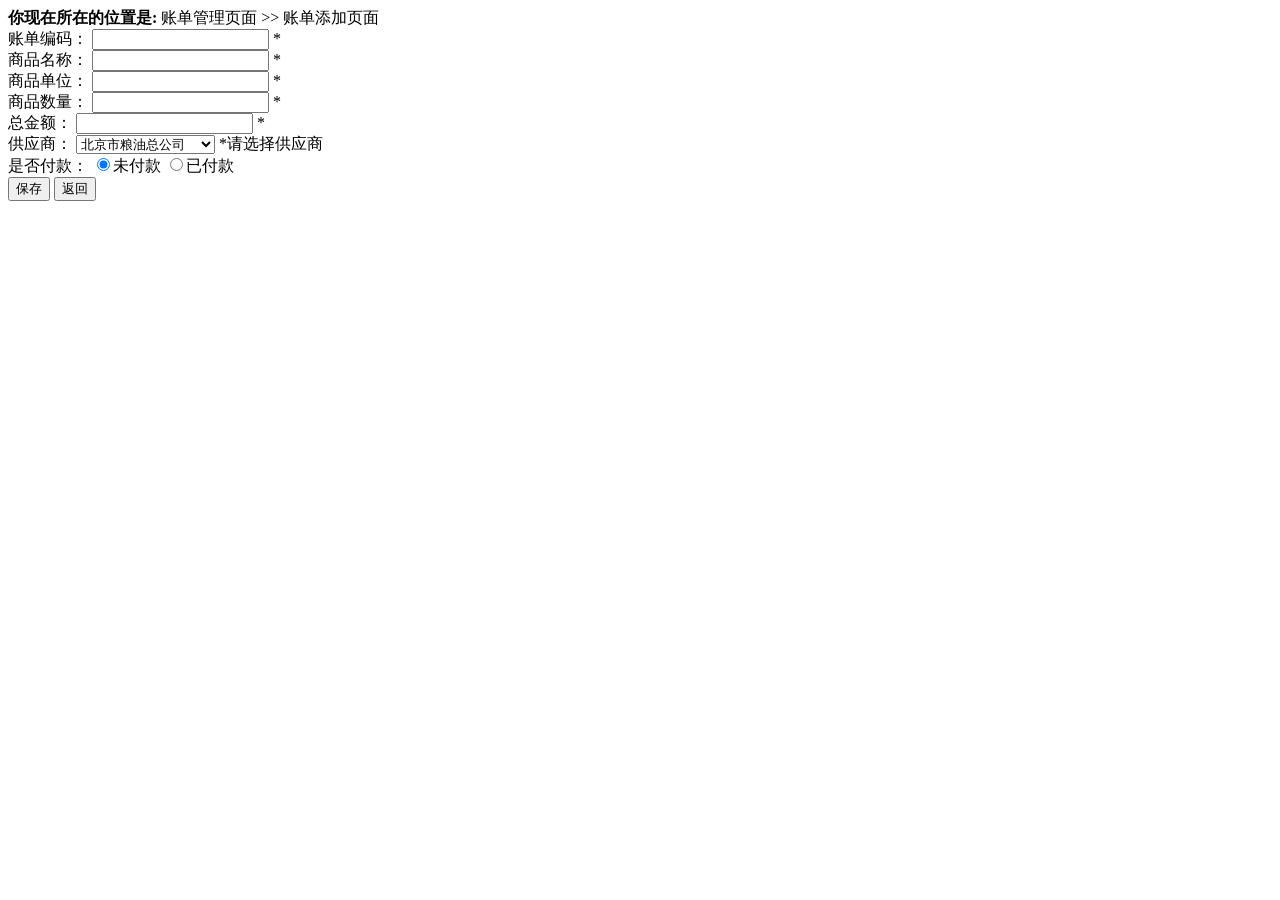
<file: src/main/resources/templates/bill/add.html>
﻿<!DOCTYPE html>
<html xmlns:th="http://www.thymeleaf.org">
<head lang="en" th:replace="main/public :: #public_head"></head>
<body>
<!--头部-->
<header class="publicHeader" th:replace="main/public :: #public_header"></header>
<!--时间-->
<section class="publicTime" th:replace="main/public :: #public_time"></section>
<!--主体内容-->
<section class="publicMian ">
    <div class="left" th:replace="main/public :: #public_left"></div>
    <div class="right">
        <div class="location">
            <strong>你现在所在的位置是:</strong>
            <span>账单管理页面 >> 账单添加页面</span>
        </div>
        <div class="providerAdd">
            <form id="addForm" th:action="@{/bill}" method="post" action="#">
                <!--div的class 为error是验证错误，ok是验证成功-->

                <div class="">
                    <label for="billCode">账单编码：</label>
                    <input type="text" name="billCode" id="billCode" required/>
                    <span>*</span>
                </div>
                <div>
                    <label for="billName">商品名称：</label>
                    <input type="text" name="billName" id="billName" required/>
                    <span >*</span>
                </div>
                <div>
                    <label for="billCom">商品单位：</label>
                    <input type="text" name="billCom" id="billCom" required/>
                    <span>*</span>

                </div>
                <div>
                    <label for="billNum">商品数量：</label>
                    <input type="text" name="billNum" id="billNum" required/>
                    <span>*</span>
                </div>
                <div>
                    <label for="money">总金额：</label>
                    <input type="text" name="money" id="money" required/>
                    <span>*</span>
                </div>
                <div>
                    <label >供应商：</label>
                    <select name="pid" >
                        <option value="2002">北京市粮油总公司</option>
                        <option value="2003">邯郸市五得利面粉厂</option>
                    </select>
                    <span>*请选择供应商</span>
                </div>
                <div>
                    <label >是否付款：</label>
                    <input type="radio" value="0" name="pay" checked />未付款
                    <input type="radio" value="1" name="pay"/>已付款
                </div>
                <div class="providerAddBtn">
                    <!--<a href="#">保存</a>-->
                    <!--<a href="billList.html">返回</a>-->
                    <input type="button" value="保存" onclick="$('#addForm').submit()"/>
                    <input type="button" value="返回" onclick="history.back(-1)"/>
                </div>
            </form>
        </div>

    </div>
</section>
<footer class="footer" th:replace="main/public :: #public_footer"></footer>
<script th:src="@{/webjars/jquery/3.4.0/jquery.js}"></script>
<script th:src="@{/js/js.js}"></script>
<!--
	<script src="js/time.js"></script>
	-->
</body>
</html>
</file>
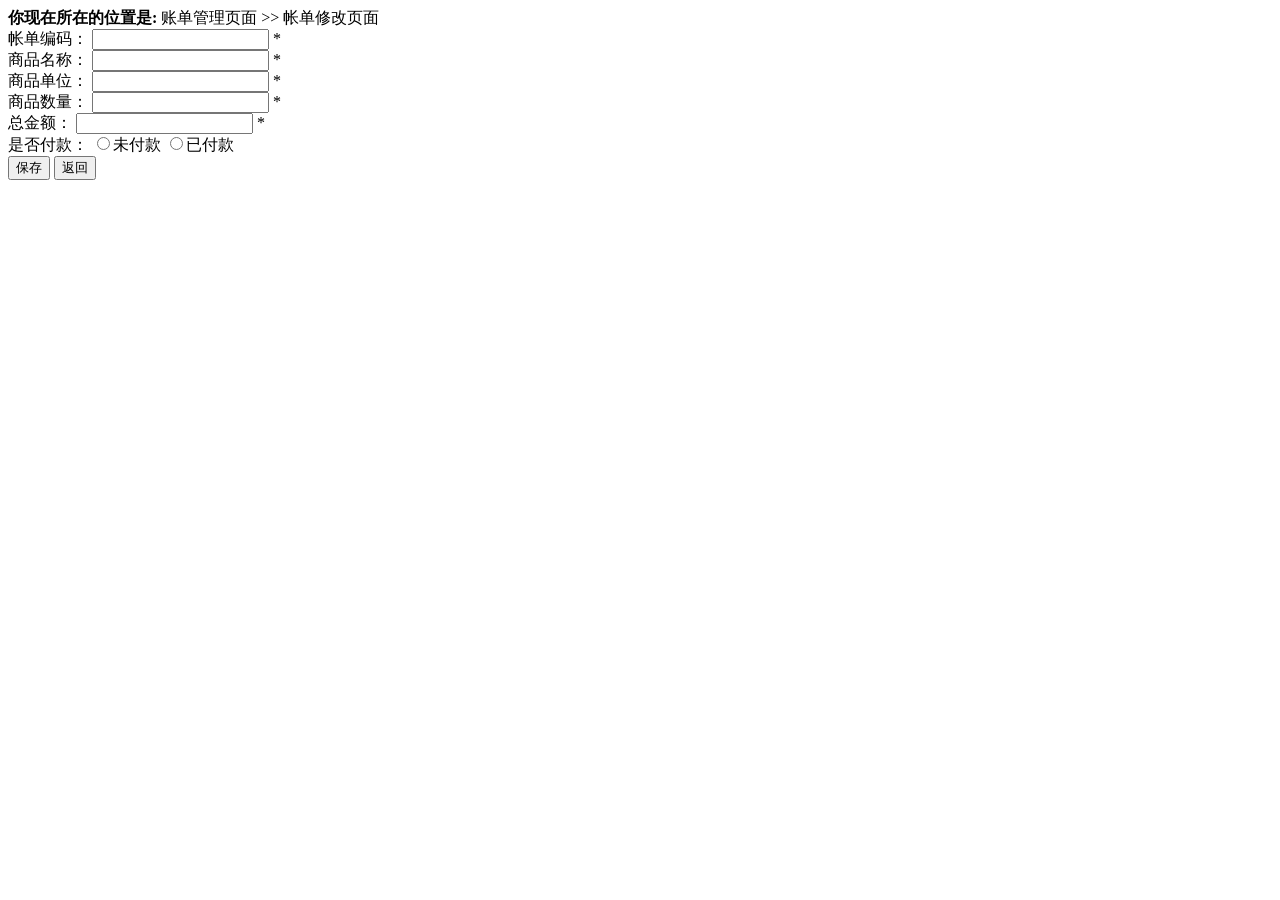
<file: src/main/resources/templates/bill/update.html>
﻿<!DOCTYPE html>
<html xmlns:th="http://www.thymeleaf.org">
<head lang="en" th:replace="main/public :: #public_head"></head>
<body>
<!--头部-->
<header class="publicHeader" th:replace="main/public :: #public_header"></header>
<!--时间-->
<section class="publicTime" th:replace="main/public :: #public_time"></section>
<!--主体内容-->
<section class="publicMian ">
    <div class="left" th:replace="main/public :: #public_left"></div>
    <div class="right">
        <div class="location">
            <strong>你现在所在的位置是:</strong>
            <span>账单管理页面 >> 帐单修改页面</span>
        </div>
        <div class="providerAdd">
            <form id="updateForm" th:action="@{/bill}" method="post" action="#">
                <!--div的class 为error是验证错误，ok是验证成功-->
                <input type="hidden" name="_method" value="put">
                <input type="hidden" name="bid" th:value="${bill.bid}"/>
                <div class="">
                    <label for="billCode">帐单编码：</label>
                    <input type="text" th:value="${bill.billCode}" name="billCode" id="billCode" placeholder=""/>
                    <span>*</span>
                </div>
                <div>
                    <label for="billName">商品名称：</label>
                    <input type="text" th:value="${bill.billName}" name="billName" id="billName" placeholder=""/>
                    <span >*</span>
                </div>
                <div>
                    <label for="billCom">商品单位：</label>
                    <input type="text" th:value="${bill.billCom}" name="billCom" id="billCom" placeholder=""/>
                    <span>*</span>

                </div>
                <div>
                    <label for="billNum">商品数量：</label>
                    <input type="text" th:value="${bill.billNum}" name="billNum" id="billNum" placeholder=""/>
                    <span>*</span>
                </div>
                <div>
                    <label for="money">总金额：</label>
                    <input type="text" th:value="${bill.money}" name="money" id="money" placeholder=""/>
                    <span>*</span>
                </div>
                <div hidden>
                    <label >供应商：</label>
                    <select name="pid" >
                        <option th:text="${bill.provider.providerName}" th:value="${bill.provider.pid}" value="">--请选择相应的提供商--</option>
                        <option th:value="${bill.provider.pid}" value="">北京市粮油总公司</option>
                        <option th:value="${bill.provider.pid}" value="">邯郸市五得利面粉厂</option>
                    </select>
                    <span>*</span>
                </div>
                <div>
                    <label >是否付款：</label>
                    <input type="radio" th:checked="${bill.pay == 1 ? false:true}" value="0" name="pay" />未付款
                    <input type="radio" th:checked="${bill.pay == 0 ? false:true}" value="1" name="pay"/>已付款
                </div>
                <div class="providerAddBtn">
                    <!--<a href="#">保存</a>-->
                    <!--<a href="billList.html">返回</a>-->
                    <input type="button" value="保存" onclick="$('#updateForm').submit()"/>
                    <input type="button" value="返回" onclick="history.back(-1)"/>
                </div>
            </form>
        </div>

    </div>
</section>
<footer class="footer" th:replace="main/public :: #public_footer"></footer>
<script th:src="@{/webjars/jquery/3.4.0/jquery.js}"></script>
<script th:src="@{/js/js.js}"></script><!--
	<script src="js/time.js"></script>
	-->
</body>
</html>
</file>
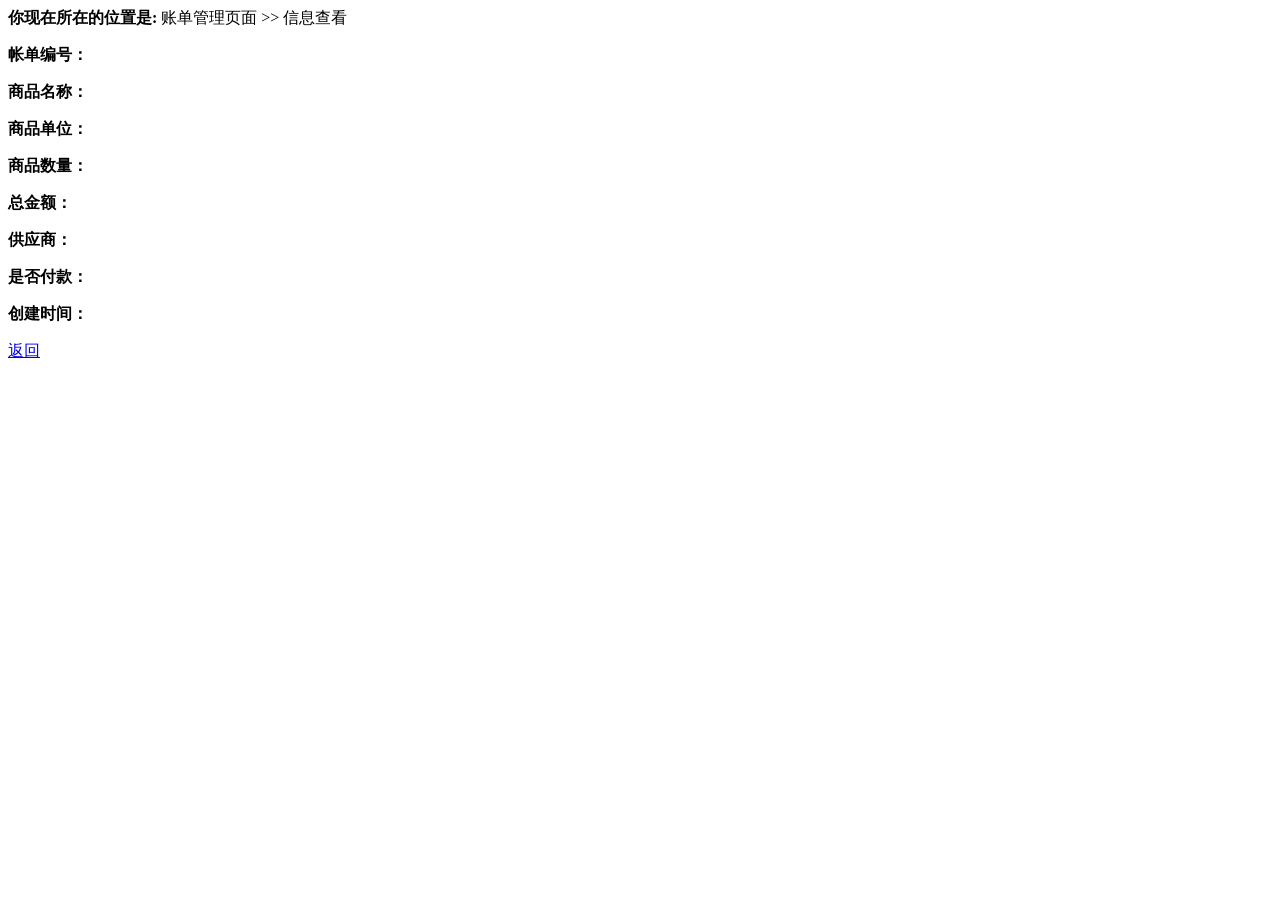
<file: src/main/resources/templates/bill/view.html>
﻿<!DOCTYPE html>
<html xmlns:th="http://www.thymeleaf.org">
<head lang="en" th:replace="main/public :: #public_head"></head>
<body>
<!--头部-->
<header class="publicHeader" th:replace="main/public :: #public_header"></header>
<!--时间-->
<section class="publicTime" th:replace="main/public :: #public_time"></section>
<!--主体内容-->
<section class="publicMian ">
    <div class="left" th:replace="main/public :: #public_left"></div>
    <div class="right">
        <div class="location">
            <strong>你现在所在的位置是:</strong>
            <span>账单管理页面 >> 信息查看</span>
        </div>
        <div class="providerView">
            <p><strong>帐单编号：</strong><span th:text="${bill.bid}"></span></p>
            <p><strong>商品名称：</strong><span th:text="${bill.billName}"></span></p>
            <p><strong>商品单位：</strong><span th:text="${bill.billCom}"></span></p>
            <p><strong>商品数量：</strong><span th:text="${bill.billNum}"></span></p>
            <p><strong>总金额：</strong><span th:text="${bill.money}"></span></p>
            <p><strong>供应商：</strong><span th:text="${bill.provider.providerName}"></span></p>
            <p><strong>是否付款：</strong><span th:text="${bill.pay == 0 ? '未付款':'已付款'}"></span></p>
            <p><strong>创建时间：</strong><span th:text="${#dates.format(bill.createDate,'yyyy-MM-dd hh:mm:ss')}"></span></p>

            <a onclick="history.back(-1)" href="#">返回</a>
        </div>
    </div>
</section>
<footer class="footer" th:replace="main/public :: #public_footer"></footer>
<script th:src="@{/webjars/jquery/3.4.0/jquery.js}"></script>
<script th:src="@{/js/js.js}"></script>
<!--
	<script src="js/time.js"></script>
	-->
</body>
</html>
</file>
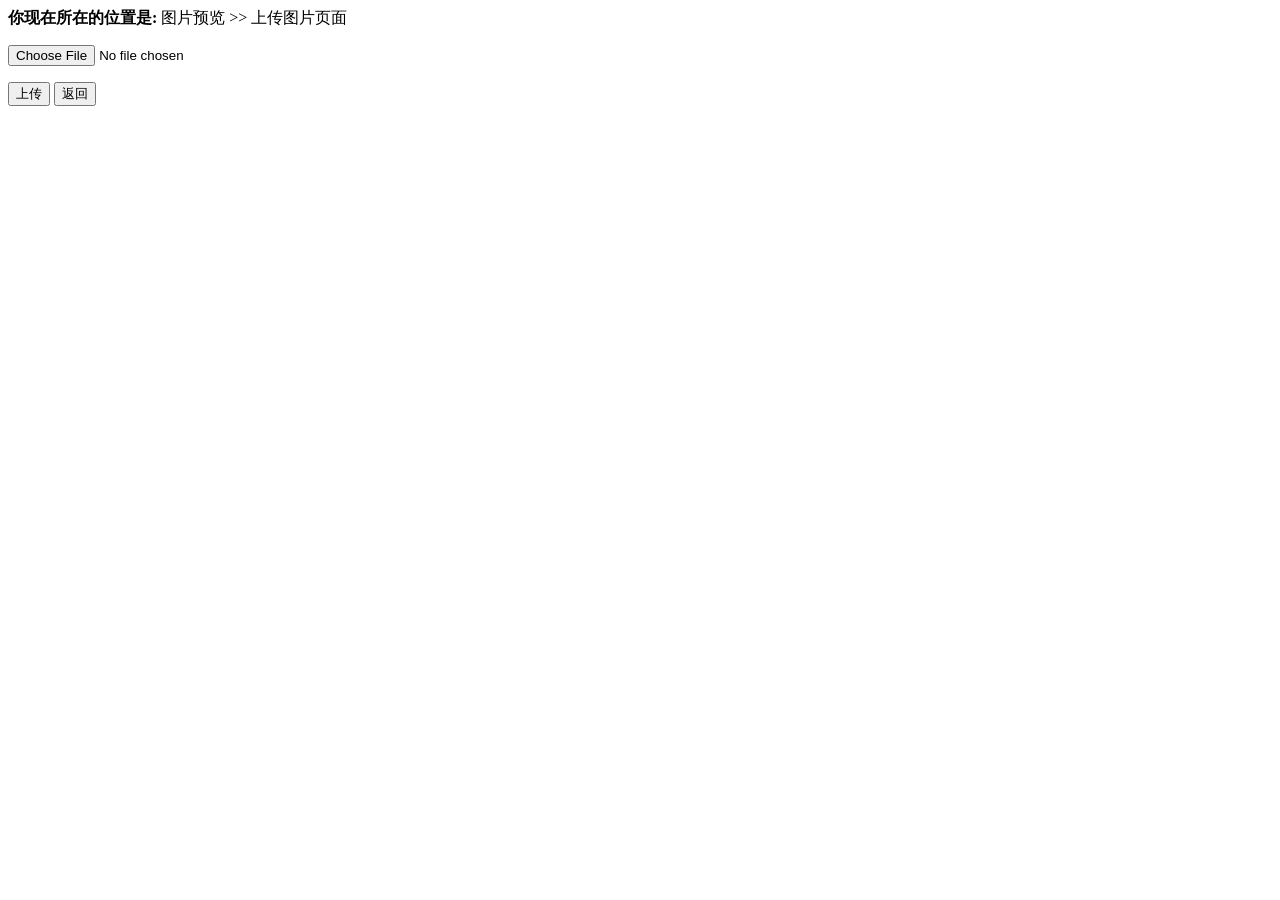
<file: src/main/resources/templates/image/add.html>
﻿<!DOCTYPE html>
<html xmlns:th="http://www.thymeleaf.org">
<head lang="en" th:replace="main/public :: #public_head"></head>
<body>
<!--头部-->
<header class="publicHeader" th:replace="main/public :: #public_header"></header>
<!--时间-->
<section class="publicTime" th:replace="main/public :: #public_time"></section>
<!--主体内容-->
<section class="publicMian ">
    <div class="left" th:replace="main/public :: #public_left(activeUri='user')"></div>
    <div class="right">
        <div class="location">
            <strong>你现在所在的位置是:</strong>
            <span>图片预览 >> 上传图片页面</span>
        </div>
        <div class="providerAdd">
            <span th:text="${msg}" style="color: red;"></span>
            <form id="addForm" th:action="@{/image}" enctype="multipart/form-data" method="post" action="#">
                <!--div的class 为error是验证错误，ok是验证成功-->
                <span th:text="${msg1}" style="color: red;"></span>
                <p><input type="file" name="file" accept="image/gif,image/jpg,image/jpeg,image/bmp,image/png"></p>
                <div class="providerAddBtn">
                    <!--<a href="#">保存</a>-->
                    <!--<a href="userList.html">返回</a>-->
                    <input type="button" value="上传" onclick="$('#addForm').submit()"/>
                    <input type="button" value="返回" onclick="history.back(-1)"/>
                </div>
            </form>
        </div>

    </div>
</section>
<footer class="footer" th:replace="main/public :: #public_footer"></footer>
<script th:src="@{/webjars/jquery/3.4.0/jquery.js}"></script>
<script th:src="@{/js/js.js}"></script>
<!--
	<script src="js/time.js"></script>
	-->
</body>
</html>
</file>
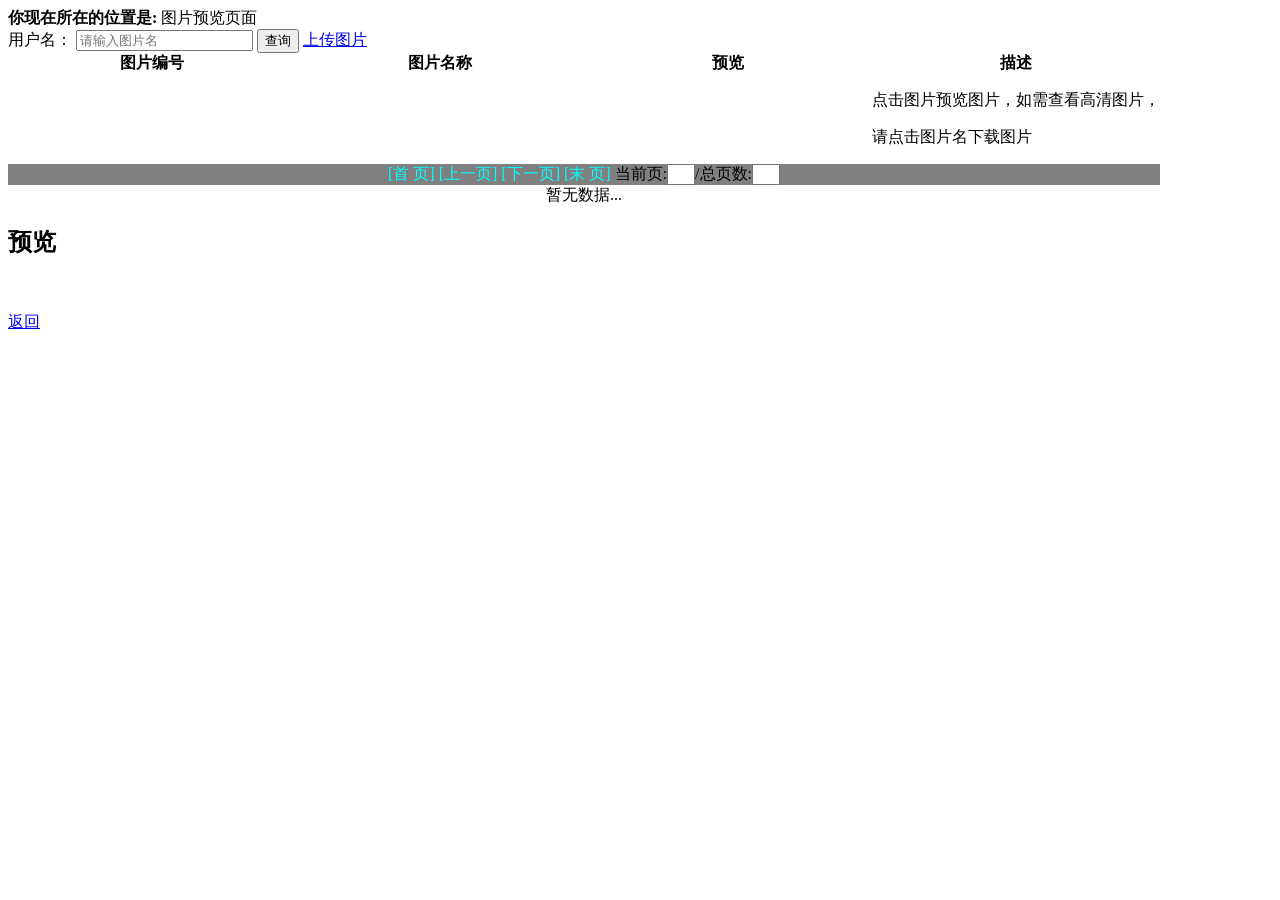
<file: src/main/resources/templates/image/list.html>
﻿<!DOCTYPE html>
<html xmlns:th="http://www.thymeleaf.org">
<head lang="en" th:replace="main/public :: #public_head"></head>
<body>
<!--头部-->
<header class="publicHeader" th:replace="main/public :: #public_header"></header>
<!--时间-->
<section class="publicTime" th:replace="main/public :: #public_time"></section>
<!--主体内容-->
<section class="publicMian ">
    <div class="left" th:replace="main/public :: #public_left(activeUri='image')"></div>
        <div class="right">
            <div class="location">
                <strong>你现在所在的位置是:</strong>
                <span>图片预览页面</span>
            </div>
            <form id="searchForm" th:action="@{/images}" method="get" action="">
                <div class="search">
                    <span>用户名：</span>
                    <input type="text" th:value="${imgName}" name="imgName" placeholder="请输入图片名"/>
                    <input type="button" style="cursor:pointer;" onclick="$('#searchForm').submit()" value="查询"/>
                    <a th:href="@{/toUpload}" href="add.html">上传图片</a>
                </div>
            </form>
            <!--用户-->
            <table class="providerTable" cellpadding="0" cellspacing="0">
                <tr class="firstTr">
                    <th width="25%" height="20%">图片编号</th>
                    <th width="25%" height="20%">图片名称</th>
                    <th width="25%" height="20%">预览</th>
                    <th width="25%" height="20%">描述</th>
                </tr>
                <tr th:each="a:${images.list}">
                    <td th:text="${a.getImgUuid()}"></td>
                    <td><a th:text="${a.getImgName()}" style="color: aqua" th:href="@{/download}+'?imgName='+${a.getImgName()}"></a></td>
                    <td height="20%"><a class="pre" href="#" th:attr="pre_uri=@{/compress/} + ${a.getImgZipurl()}"><img height="20%" th:src="'/compress/'+${a.getImgZipurl()}"/></a></td>
                    <td height="20%" style="vertical-align: middle">
                        <p>点击图片预览图片，如需查看高清图片，</p>
                        <p>请点击图片名下载图片</p>
                    </td>
                </tr>
                <tr th:hidden="${images.list.isEmpty()}" style="margin: 0 auto; background-color: grey; width: 100%;height: 4%;overflow: hidden">
                    <td colspan="4" style="text-align: center">
                        <a th:href="@{/images(start=0)}" style="color: aqua;">[首  页]</a>
                        <a th:href="@{/images(start=${images.pageNum-1})}" style="color: aqua;">[上一页]</a>
                        <a th:href="@{/images(start=${images.pageNum+1})}" style="color: aqua;">[下一页]</a>
                        <a th:href="@{/images(start=${images.pages})}" style="color: aqua;">[末  页]</a>
                        当前页:<input type="text" style="width: 20px;" readonly="readonly"th:value="${images.pageNum}"/>/总页数:<input type="text" style="width: 20px;" readonly="readonly" th:value="${images.pages}"/>
                    </td>
                </tr>
                <tr th:hidden="${!images.list.isEmpty()}">
                    <td colspan="4" style="text-align: center">暂无数据...</td>
                </tr>
            </table>
        </div>

    </section>


	<!--点击图片后弹出的页面-->
	<div class="zhezhao"></div>

		<div class="remove1" id="removeProv">
		   <div class="removerChid">
			   <h2>预览</h2>
			   <div class="removeMain" >
				   <p><img width="50%" id="preImg"/></p>
				   <a href="#" id="no">返回</a>
			   </div>
		   </div>
		</div>


<footer class="footer" th:replace="main/public :: #public_footer"></footer>

<script th:src="@{/webjars/jquery/3.4.0/jquery.js}"></script>
<script th:src="@{/js/js.js}"></script>
<!--
	<script src="js/time.js"></script>
	-->
</body>
</html>
</file>
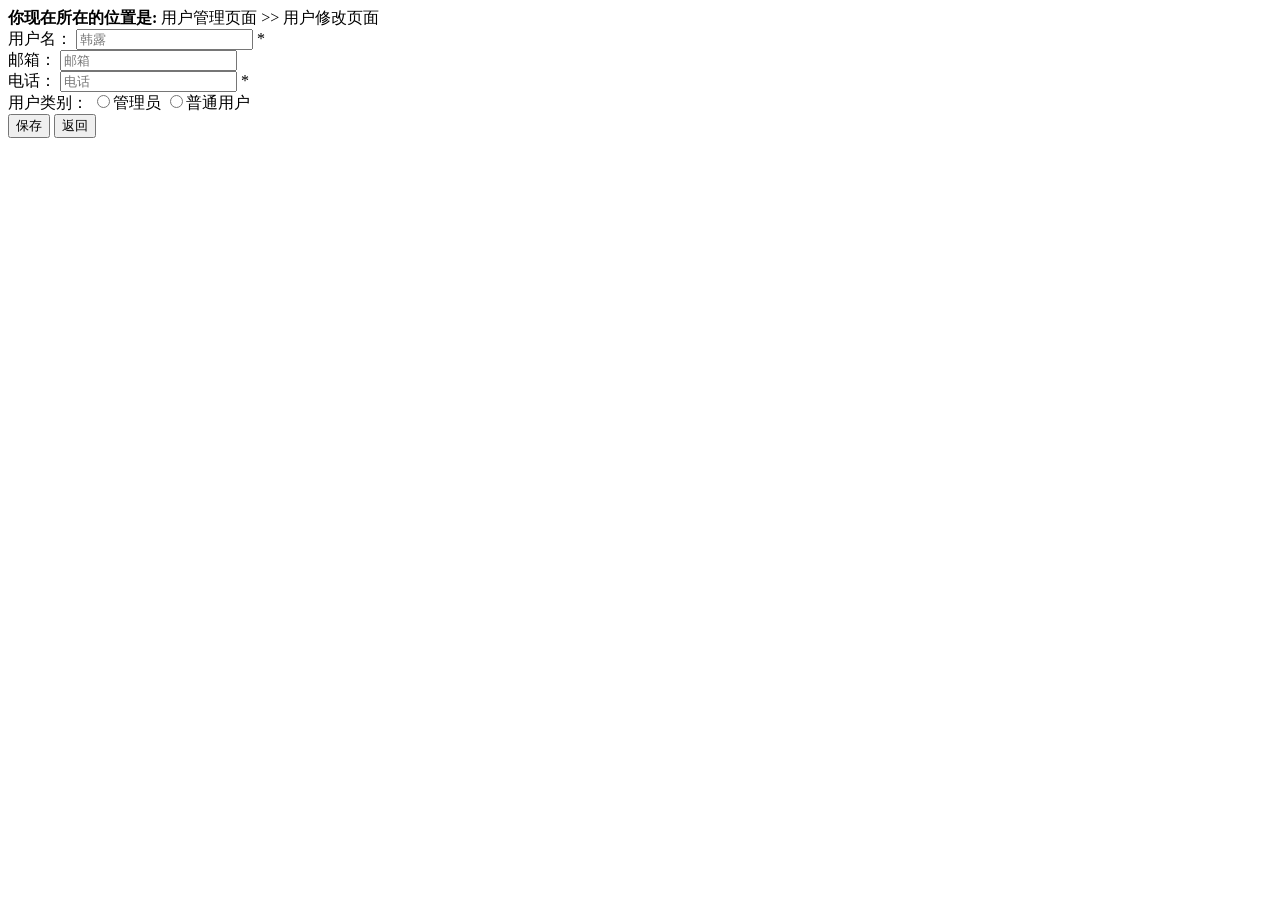
<file: src/main/resources/templates/image/update.html>
﻿<!DOCTYPE html>
<html xmlns:th="http://www.thymeleaf.org">
<head lang="en" th:replace="main/public :: #public_head"></head>
<body>
<!--头部-->
<header class="publicHeader" th:replace="main/public :: #public_header"></header>
<!--时间-->
<section class="publicTime" th:replace="main/public :: #public_time"></section>
<!--主体内容-->
<section class="publicMian ">
    <div class="left" th:replace="main/public :: #public_left(activeUri='user')"></div>
    <div class="right">
        <div class="location">
            <strong>你现在所在的位置是:</strong>
            <span>用户管理页面 >> 用户修改页面</span>
        </div>
        <div class="providerAdd">
            <form id="updateForm" th:action="@{/user}" method="post" action="#">
                <!--div的class 为error是验证错误，ok是验证成功-->
                <input type="hidden" name="_method" value="put">
                <input type="hidden" name="userUuid" th:value="${user.userUuid}">
                <div>
                    <label for="realName">用户名：</label>
                    <input type="text" th:value="${user.userName}" name="userName" id="realName" placeholder="韩露"/>
                    <span >*</span>
                </div>

                <div>
                    <label for="userEmail">邮箱：</label>
                    <input type="text" th:value="${user.userEmail}" name="userEmail" id="userEmail" placeholder="邮箱"/>
                </div>
                <div>
                    <label for="userPhone">电话：</label>
                    <input type="text" name="userPhone" th:value="${user.userPhone}" id="userPhone" placeholder="电话"/>
                    <span >*</span>
                </div>
                <div>
                    <label >用户类别：</label>
                    <input type="radio" name="userLevel" value="1" th:checked="${user.userLevel == 1?true:false}" />管理员
                    <input type="radio" name="userLevel" value="0" th:checked="${user.userLevel == 0?true:false}"/>普通用户
                </div>
                <div class="providerAddBtn">
                    <!--<a href="#">保存</a>-->
                    <!--<a href="userList.html">返回</a>-->
                    <input type="button" value="保存" onclick="$('#updateForm').submit()"/>
                    <input type="button" value="返回" onclick="history.back(-1)"/>
                </div>
            </form>
        </div>

    </div>
</section>
<footer class="footer" th:replace="main/public :: #public_footer"></footer>
<script th:src="@{/webjars/jquery/3.4.0/jquery.js}"></script>
<script th:src="@{/js/js.js}"></script>
<!--
	<script src="js/time.js"></script>
	-->
</body>
</html>
</file>
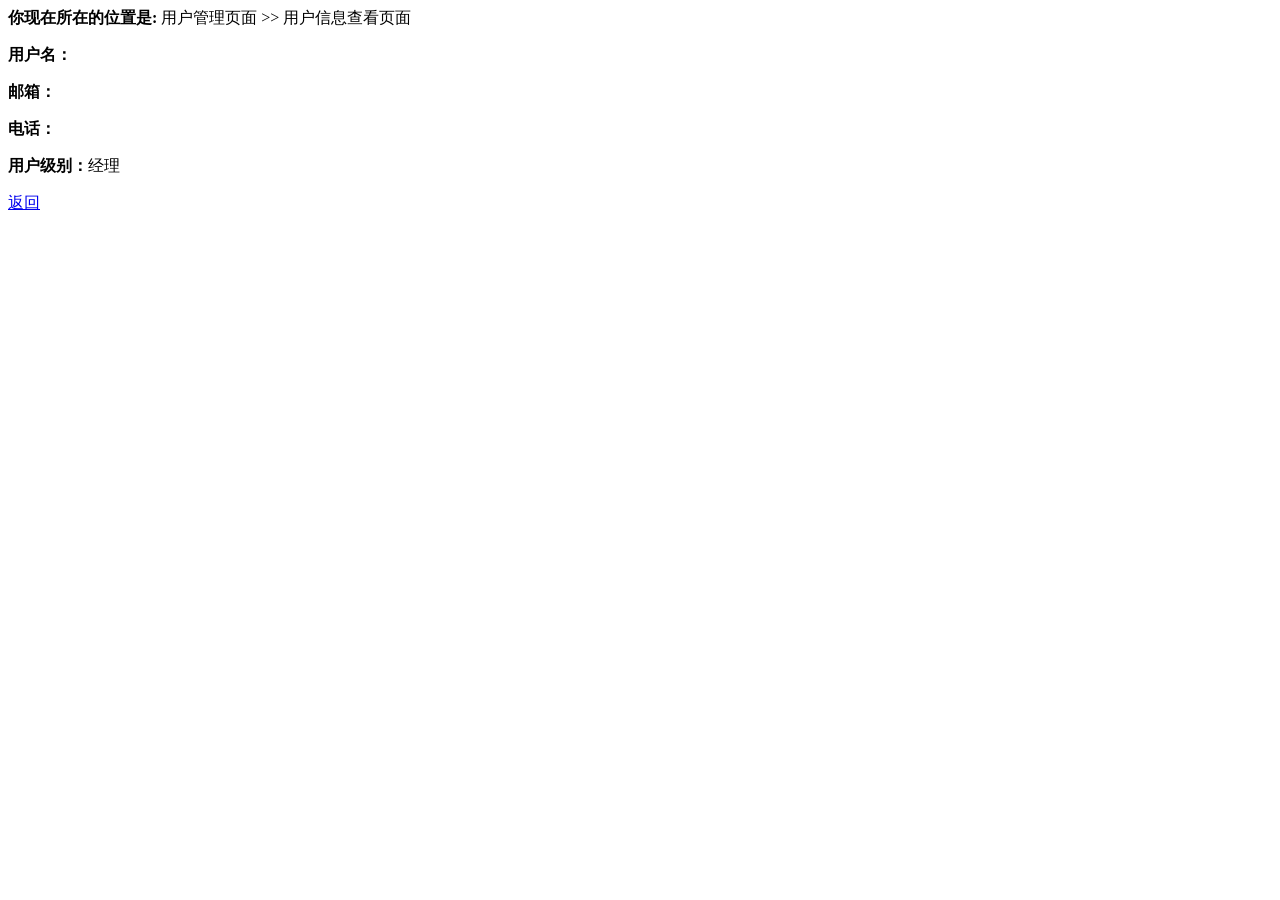
<file: src/main/resources/templates/image/view.html>
﻿<!DOCTYPE html>
<html xmlns:th="http://www.thymeleaf.org">
<head lang="en" th:replace="main/public :: #public_head"></head>
<body>
<!--头部-->
<header class="publicHeader" th:replace="main/public :: #public_header"></header>
<!--时间-->
<section class="publicTime" th:replace="main/public :: #public_time"></section>
<!--主体内容-->
<section class="publicMian ">
    <div class="left" th:replace="main/public :: #public_left(activeUri='user')"></div>
    <div class="right">
        <div class="location">
            <strong>你现在所在的位置是:</strong>
            <span>用户管理页面 >> 用户信息查看页面</span>
        </div>
        <div class="providerView">
            <p><strong>用户名：</strong><span th:text="${user.userName}"></span></p>
            <p><strong>邮箱：</strong><span th:text="${user.userEmail}"></span></p>
            <p><strong>电话：</strong><span th:text="${user.userPhone}"></span></p>
            <p><strong>用户级别：</strong><span th:text="${user.userLevel == 1?'管理员':'普通用户'}">经理</span></p>
            <a onclick="history.back(-1)" href="#">返回</a>
        </div>
    </div>
</section>
<footer class="footer" th:replace="main/public :: #public_footer"></footer>
<script th:src="@{/webjars/jquery/3.4.0/jquery.js}"></script>
<script th:src="@{/js/js.js}"></script>
<!--
	<script src="js/time.js"></script>
	-->

</body>
</html>
</file>
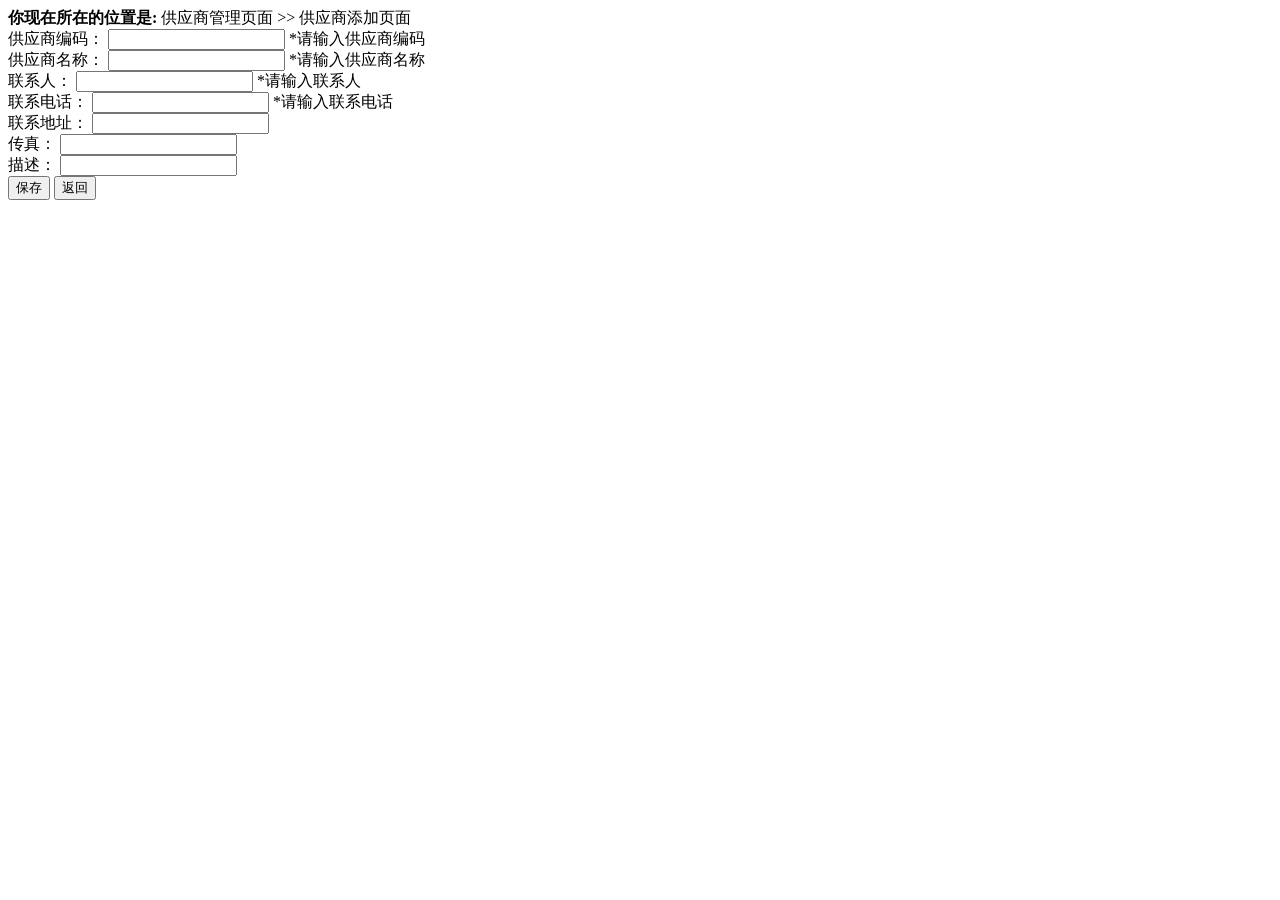
<file: src/main/resources/templates/provider/add.html>
﻿<!DOCTYPE html>
<html xmlns:th="http://www.thymeleaf.org">
<head lang="en" th:replace="main/public :: #public_head"></head>
<body>
<!--头部-->
<header class="publicHeader" th:replace="main/public :: #public_header"></header>
<!--时间-->
<section class="publicTime" th:replace="main/public :: #public_time"></section>
<!--主体内容-->
<section class="publicMian ">
    <div class="left" th:replace="main/public :: #public_left(activeUri='provider')"></div>
    <div class="right">
        <div class="location">
            <strong>你现在所在的位置是:</strong>
            <span>供应商管理页面 >> 供应商添加页面</span>
        </div>
        <div class="providerAdd">
            <form id="addForm" th:action="@{/provider}" th:method="post" action="#">
                <!--div的class 为error是验证错误，ok是验证成功-->
                <div class="">
                    <label for="providerCode">供应商编码：</label>
                    <input type="text" name="providerCode" id="providerCode"/>
                    <span >*请输入供应商编码</span>
                </div>
                <div class="">
                    <label for="providerName">供应商名称：</label>
                    <input type="text" name="providerName" id="providerName"/>
                    <span >*请输入供应商名称</span>
                </div>
                <div>
                    <label for="people">联系人：</label>
                    <input type="text" name="people" id="people"/>
                    <span>*请输入联系人</span>

                </div>
                <div>
                    <label for="phone">联系电话：</label>
                    <input type="text" name="phone" id="phone"/>
                    <span>*请输入联系电话</span>
                </div>
                <div>
                    <label for="address">联系地址：</label>
                    <input type="text" name="address" id="address"/>
                    <span></span>
                </div>
                <div>
                    <label for="fax">传真：</label>
                    <input type="text" name="fax" id="fax"/>
                    <span></span>
                </div>
                <div>
                    <label for="describe">描述：</label>
                    <input type="text" name="describe" id="describe"/>
                </div>
                <div class="providerAddBtn">
                    <!--<a href="#">保存</a>-->
                    <!--<a href="providerList.html">返回</a>-->
                    <input type="button" value="保存" onclick="$('#addForm').submit()"/>
                    <input type="button" value="返回" onclick="history.back(-1)"/>
                </div>
            </form>
        </div>

    </div>
</section>
<footer th:replace="main/public :: #public_footer" class="footer"></footer>
<script th:src="@{/webjars/jquery/3.4.0/jquery.js}"></script>
<script th:src="@{/js/js.js}"></script><!--
	<script src="js/time.js"></script>
	-->
</body>
</html>
</file>
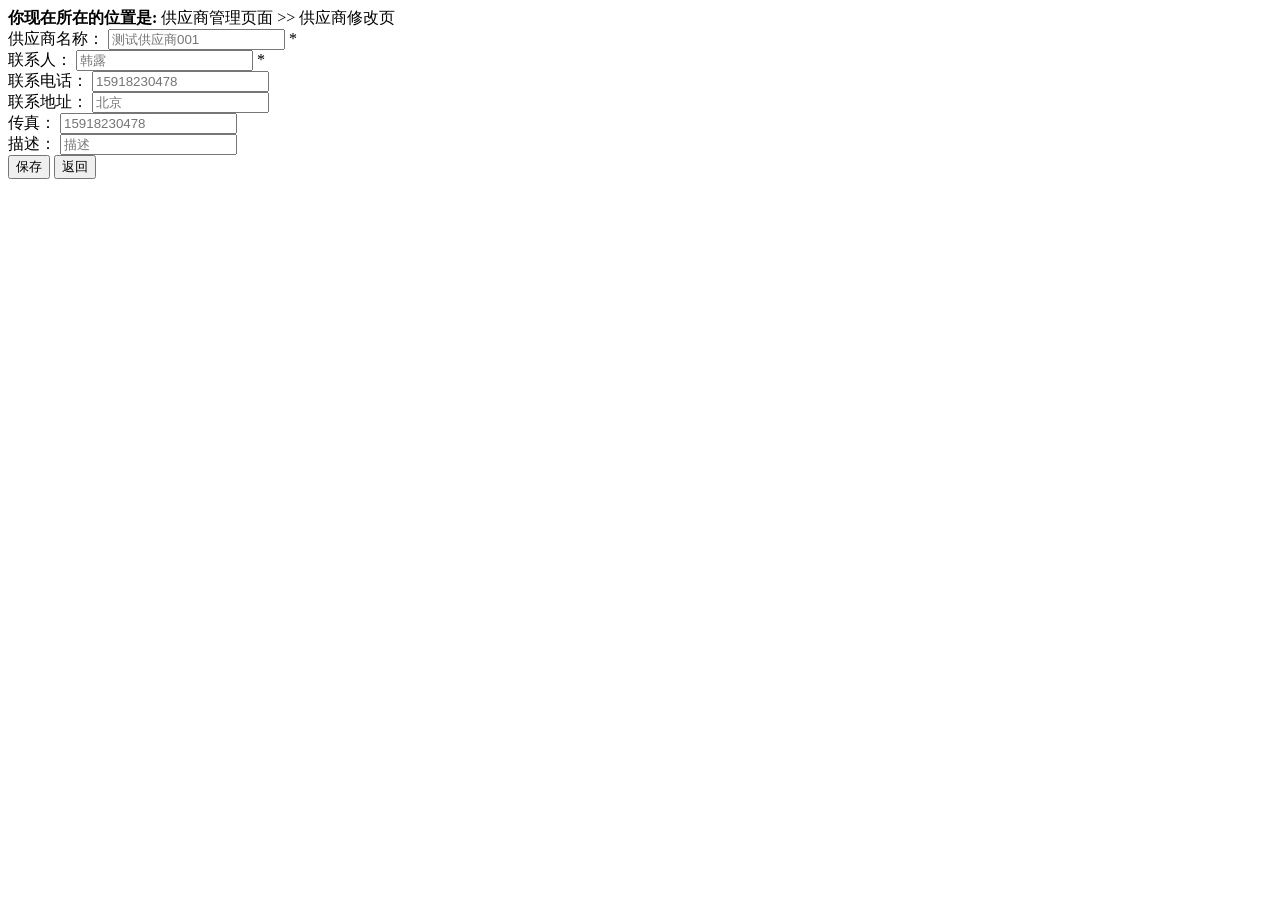
<file: src/main/resources/templates/provider/update.html>
﻿<!DOCTYPE html>
<html xmlns:th="http://www.thymeleaf.org">
<head lang="en" th:replace="main/public :: #public_head"></head>
<body>
<!--头部-->
<header class="publicHeader" th:replace="main/public :: #public_header"></header>
<!--时间-->
<section class="publicTime" th:replace="main/public :: #public_time"></section>
<!--主体内容-->
<section class="publicMian ">
    <div class="left" th:replace="main/public :: #public_left"></div>
    <div class="right">
        <div class="location">
            <strong>你现在所在的位置是:</strong>
            <span>供应商管理页面 >> 供应商修改页</span>
        </div>
        <div class="providerAdd">
            <form action="#" id="updateForm" th:action="@{/provider}" method="post">
                <!--div的class 为error是验证错误，ok是验证成功-->
                <!--使用@PutMapping的步骤-->
                    <!--1. 在SpringMVC中配置HiddenHttpMethodFilter（SpringBoot自动配置好了）-->
                    <!--2. 页面创建一个method="post"表单-->
                    <!--3. 创建一个input标签 name="_method"，value="指定请求方式"-->
                    <!--前往 修改页面, 方法重用详情查询的方法-->
                <input type="hidden" name="_method" value="put"/>
                <input type="hidden" name="pid" th:value="${provider.pid}"/>

                <div class="">
                    <label for="providerName">供应商名称：</label>
                    <input type="text" name="providerName" th:value="${provider.providerName}" id="providerName" placeholder="测试供应商001"/>
                    <span >*</span>
                </div>
                <div>
                    <label for="people">联系人：</label>
                    <input type="text" name="people" th:value="${provider.people}" id="people" placeholder="韩露"/>
                    <span>*</span>

                </div>
                <div>
                    <label for="phone">联系电话：</label>
                    <input type="text" name="phone" th:value="${provider.phone}" id="phone" placeholder="15918230478"/>
                    <span></span>
                </div>
                <div>
                    <label for="address">联系地址：</label>
                    <input type="text" name="address" th:value="${provider.address}" id="address" placeholder="北京"/>
                    <span></span>

                </div>
                <div>
                    <label for="fax">传真：</label>
                    <input type="text" name="fax" th:value="${provider.fax}" id="fax" placeholder="15918230478"/>
                    <span></span>

                </div>
                <div>
                    <label for="describe">描述：</label>
                    <input type="text" name="describe" th:value="${provider.describe}" id="describe" placeholder="描述"/>
                    <span></span>

                </div>
                <div class="providerAddBtn">
                    <!--<a href="#">保存</a>-->
                    <!--<a href="providerList.html">返回</a>-->
                    <input type="button" value="保存" onclick="$('#updateForm').submit()"/>
                    <input type="button" value="返回" onclick="history.back(-1)"/>
                </div>
            </form>
        </div>

    </div>
</section>
<footer th:replace="main/public :: #public_footer" class="footer"></footer>
<script th:src="@{/webjars/jquery/3.4.0/jquery.js}"></script>
<script th:src="@{/js/js.js}"></script><!--
	<script src="js/time.js"></script>
	-->
</body>
</html>
</file>
